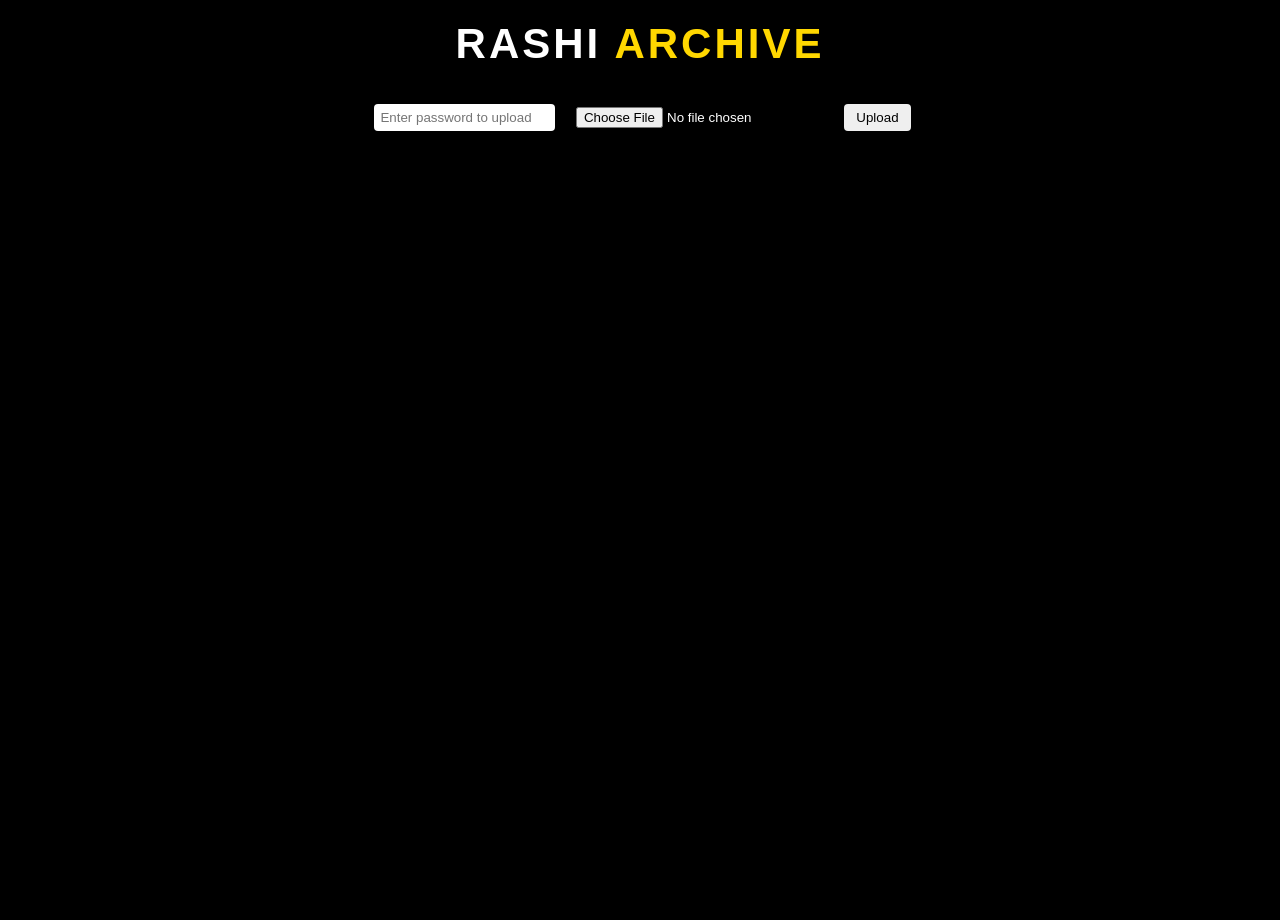
<file: public/index.html>
<!DOCTYPE html>
<html lang="en">
<head>
  <meta charset="UTF-8">
  <title>RASHI ARCHIVE</title>
  <link rel="stylesheet" href="style.css?v=4">
</head>
<body>

<h1 class="main-title">
  <span class="white">RASHI</span>
  <span class="yellow">ARCHIVE</span>
</h1>

<div class="upload-section">
  <input type="password" id="password" placeholder="Enter password to upload">
  <input type="file" id="fileInput">
  <button onclick="uploadFile()">Upload</button>
</div>

<div id="gallery" class="gallery"></div>

<script src="script.js?v=4"></script>
</body>
</html>
</file>
<file: public/style.css>
html, body {
  margin: 0;
  padding: 0;
  background-color: #000;
  color: white;
  font-family: Arial, sans-serif;
  min-height: 100vh;
}

.main-title {
  font-size: 42px;
  margin-top: 20px;
  letter-spacing: 3px;
  text-align: center;
}

.white { color: white; }
.yellow { color: #ffd700; }

.upload-section {
  text-align: center;
  margin: 20px 0;
}

input {
  padding: 6px;
  margin: 5px;
  border-radius: 4px;
  border: none;
}

button {
  padding: 6px 12px;
  cursor: pointer;
  border: none;
  border-radius: 4px;
}

/* Grid */
.gallery {
  display: grid;
  grid-template-columns: repeat(8, 1fr);
  gap: 15px;
  padding: 20px;
}

/* Card */
.card {
  background: #111;
  padding: 10px;
  border-radius: 8px;
  box-shadow: 0 0 10px rgba(255, 215, 0, 0.1);
  text-align: left;
  min-height: 160px;
}

.card-title {
  font-size: 12px;
  font-weight: bold;
  margin-bottom: 6px;
  color: #ffd700;
  word-break: break-word;
}

.card img {
  width: 100%;
  height: 100px;
  object-fit: cover;
  border-radius: 5px;
}

.view-btn {
  background: red;
  color: white;
  margin-top: 6px;
  width: 100%;
}

.delete-btn {
  background: #555;
  color: white;
  margin-top: 4px;
  width: 100%;
}

.link-input {
  width: 100%;
  margin-top: 6px;
  padding: 4px;
  font-size: 11px;
  border-radius: 4px;
  border: none;
}

.empty-card {
  background: #0a0a0a;
  border: 1px dashed #222;
  min-height: 160px;
  opacity: 0.4;
}

.pagination {
  text-align: center;
  margin: 20px 0 40px 0;
}

.page-btn {
  background: #ffd700;
  color: black;
  margin: 5px;
  font-weight: bold;
}

/* Responsive */
@media screen and (max-width: 1024px) { .gallery { grid-template-columns: repeat(4, 1fr); } }
@media screen and (max-width: 600px) { .gallery { grid-template-columns: repeat(2, 1fr); } }
</file>
